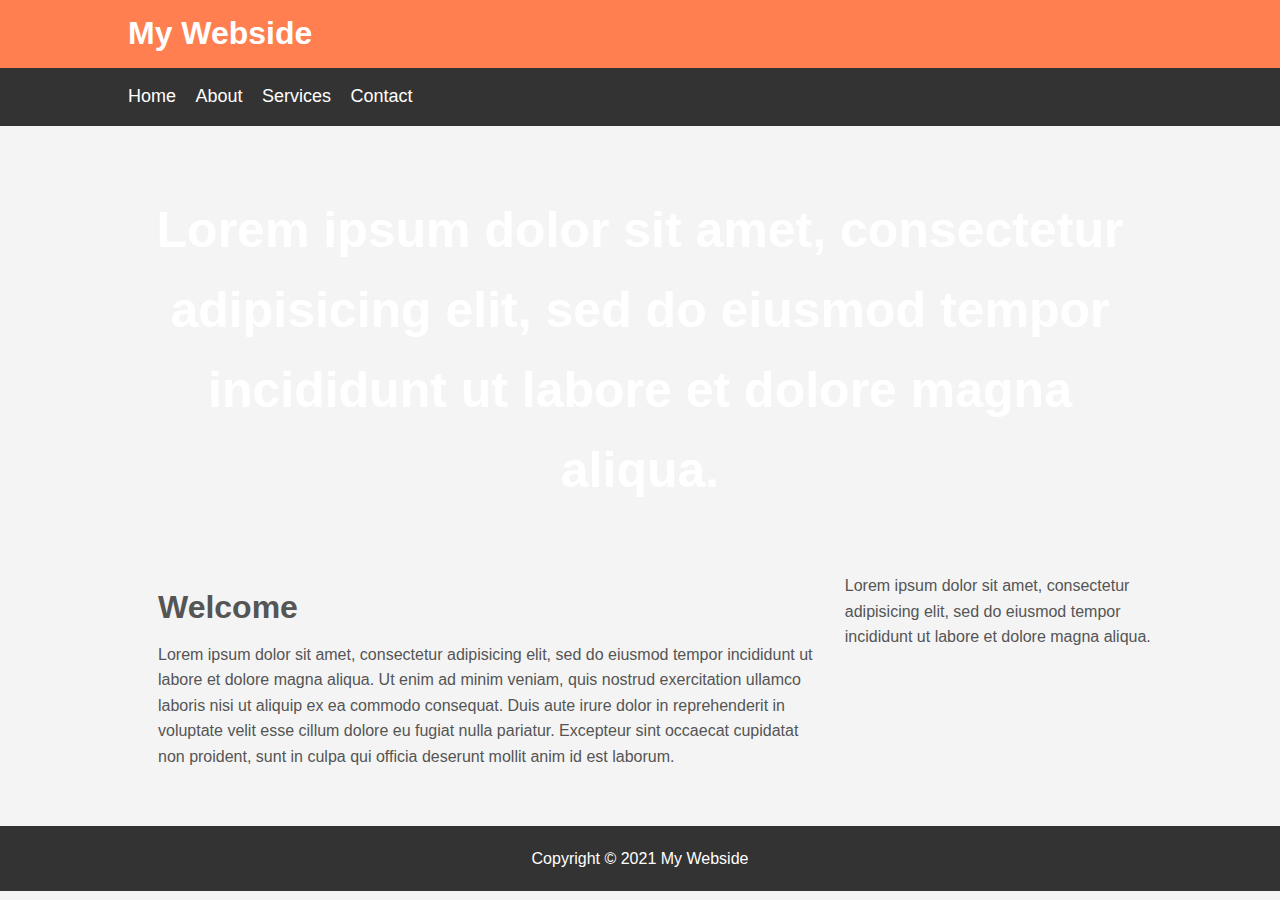
<file: webside/index.html>
<!DOCTYPE html>
<html lang="en" dir="ltr">
  <head>
    <meta charset="utf-8">
    <link rel="stylesheet" href="/webside/css/style.css">
    <title>My Webside</title>
  </head>
  <body>
    <header id="main-header">
      <div class="container">
        <h1>My Webside</h1>
      </div>
    </header>

    <nav id="navbar">
      <div class="container">
        <ul>
          <li><a href="#">Home</a></li>
          <li><a href="#">About</a></li>
          <li><a href="#">Services</a></li>
          <li><a href="#">Contact</a></li>
        </ul>
      </div>
    </nav>

    <section id="showcase">
      <div class="container">
        <h1>
          Lorem ipsum dolor sit amet,
          consectetur adipisicing elit,
          sed do eiusmod tempor incididunt ut labore et dolore magna aliqua.
        </h1>
      </div>
    </section>
    <div class="container">
      <section id="main">
        <h1>Welcome</h1>
        <p>Lorem ipsum dolor sit amet, consectetur adipisicing elit, sed do eiusmod tempor incididunt ut labore et dolore magna aliqua. Ut enim ad minim veniam, quis nostrud exercitation ullamco laboris nisi ut aliquip ex ea commodo consequat. Duis aute irure dolor in reprehenderit in voluptate velit esse cillum dolore eu fugiat nulla pariatur. Excepteur sint occaecat cupidatat non proident, sunt in culpa qui officia deserunt mollit anim id est laborum.</p>
      </section>

      <aside class="sidebar">
        Lorem ipsum dolor sit amet, consectetur adipisicing elit, sed do eiusmod tempor incididunt ut labore et dolore magna aliqua.
      </aside>
    </div>

    <footer id="main-footer">Copyright &copy; 2021 My Webside</footer>
  </body>
</html>
</file>
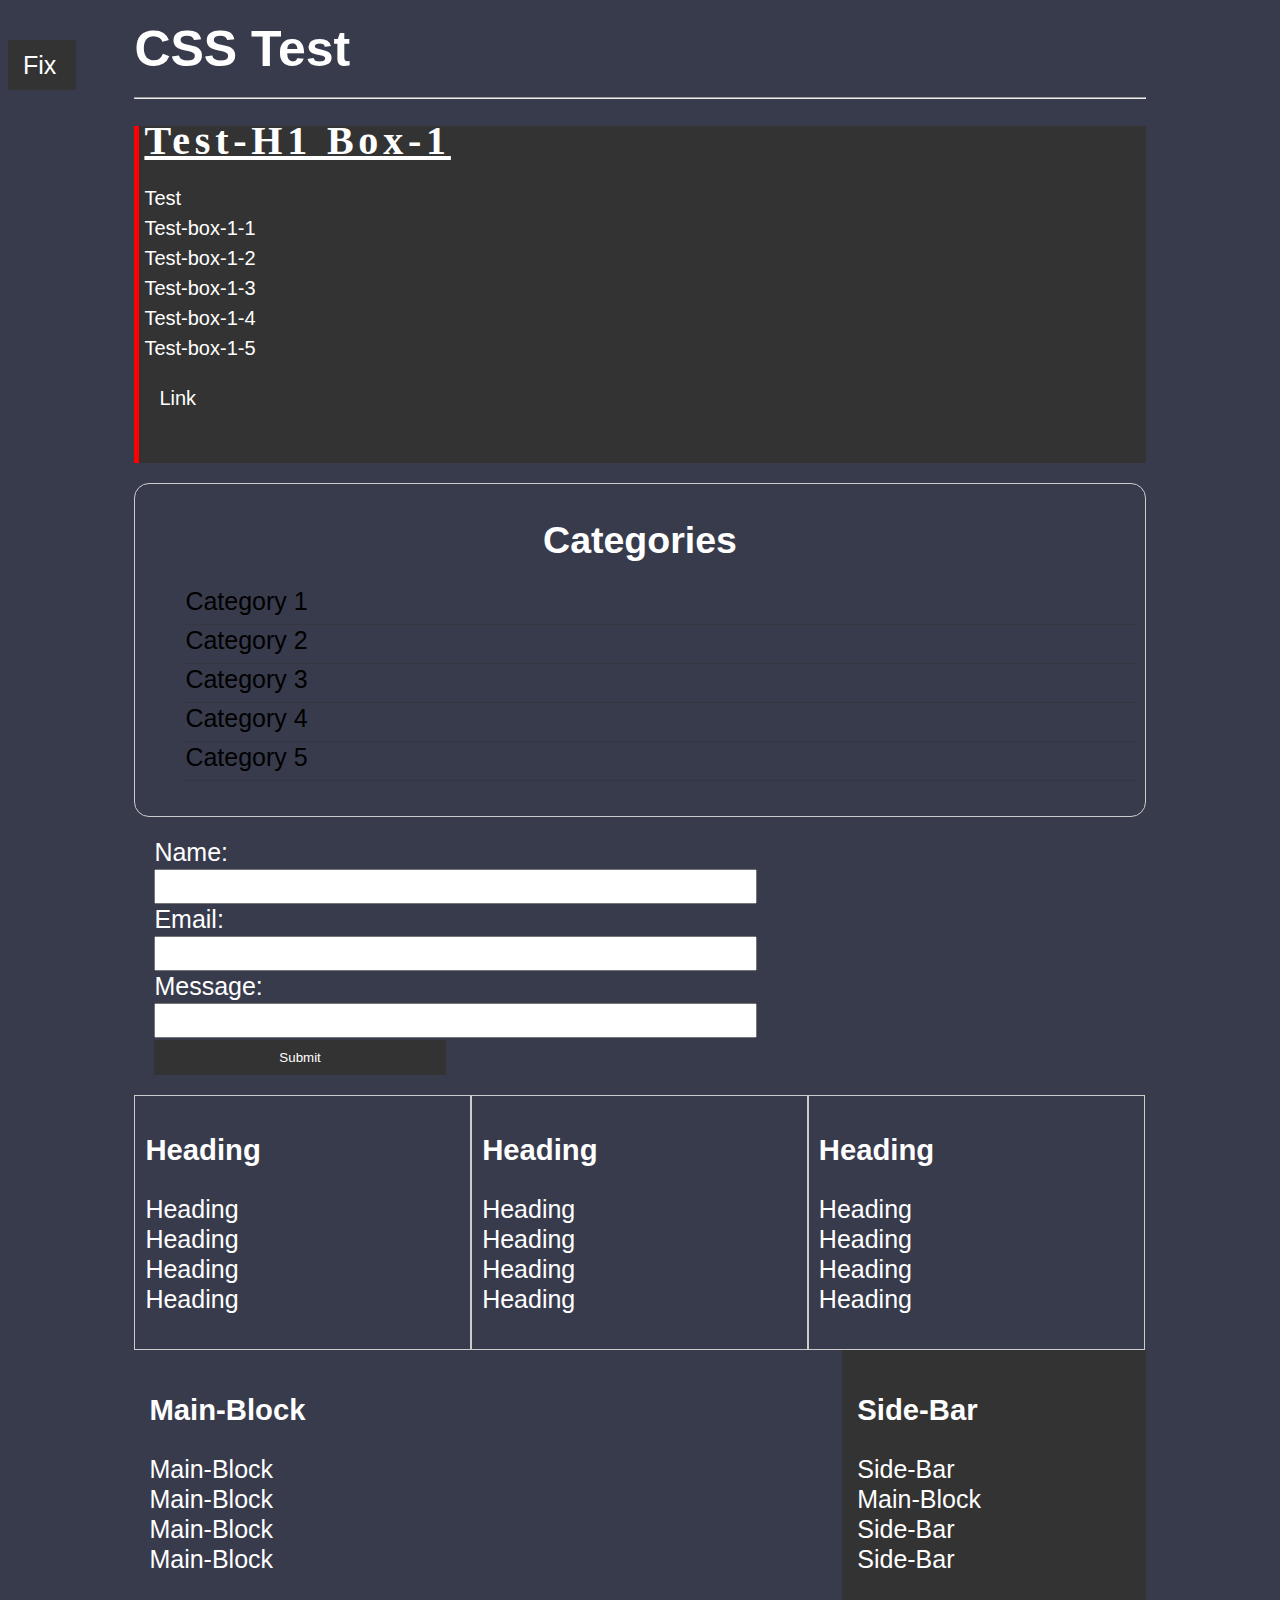
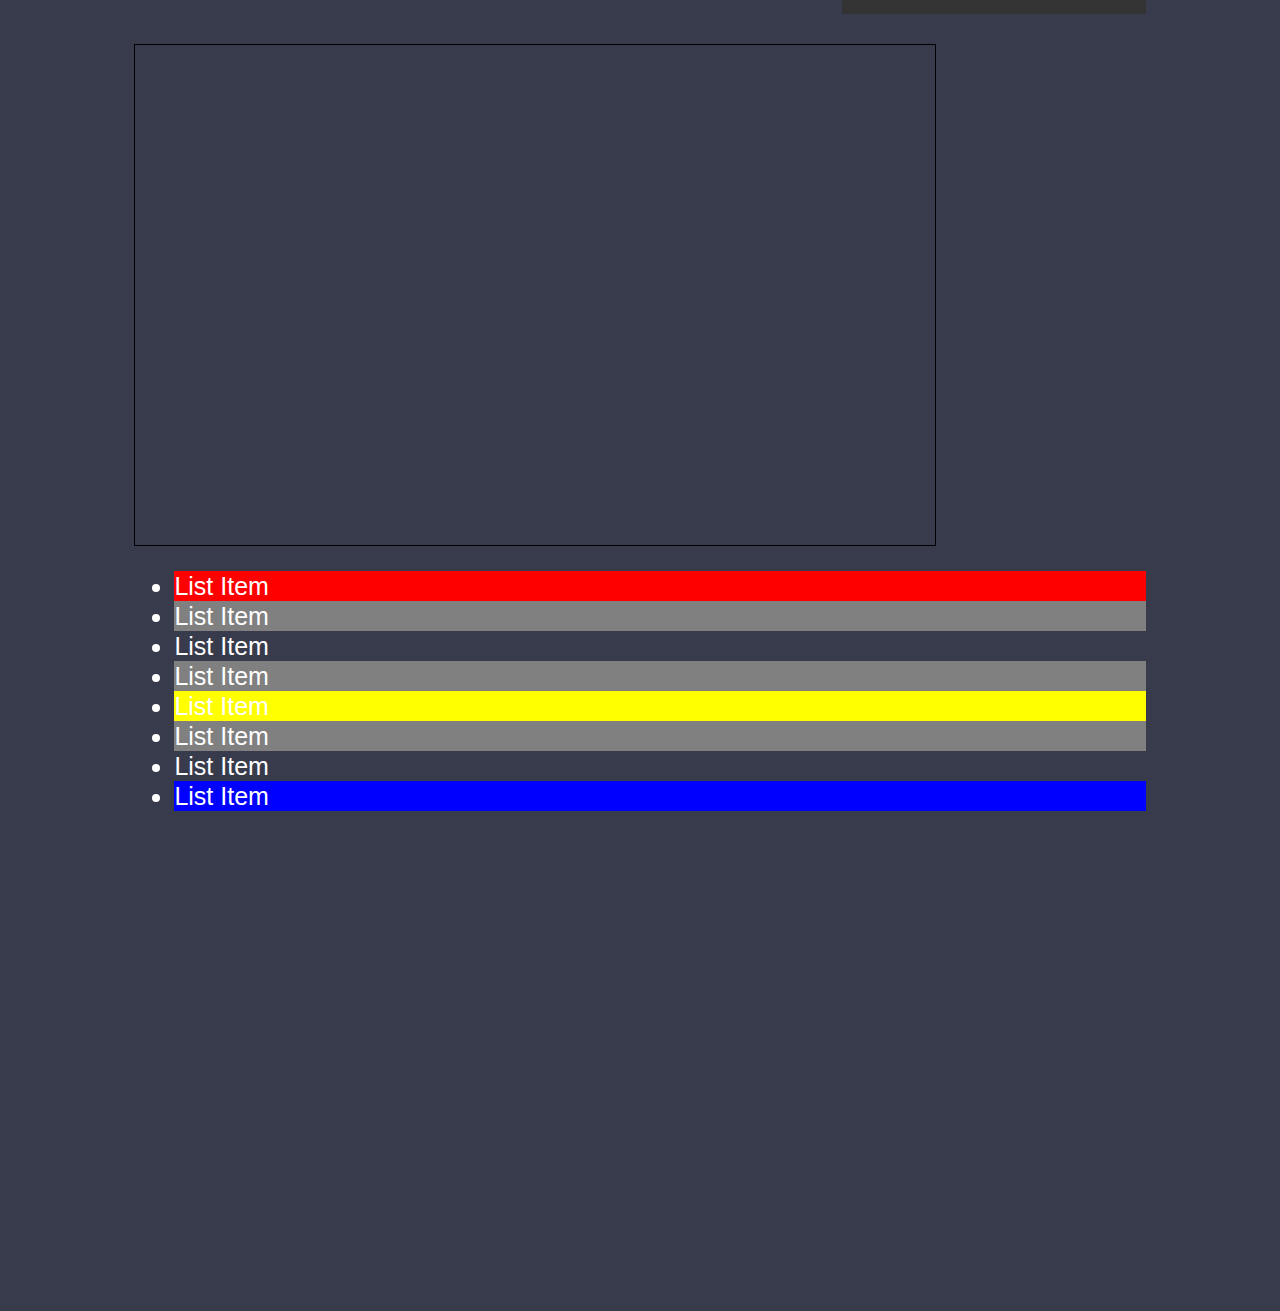
<file: css/css.html>
<!DOCTYPE html>
<html>
  <head>
    <meta charset="utf-8">
    <title>CSS Test</title>
    <link rel="stylesheet" type="text/css" href="/css/css/style.css">
  </head>
  <body>
    <div class="container">
      <h1>CSS Test</h1><hr>
      <div class="box-1">
        <h1>Test-H1 Box-1</h1>
        <p>Test<br>
          Test-box-1-1<br>
          Test-box-1-2<br>
          Test-box-1-3<br>
          Test-box-1-4<br>
          Test-box-1-5
        </p>
        <a class="button" href="">Link</a>
        <p><br></p>
      </div>

      <div class="categories">
        <h2>Categories</h2>
        <ul>
          <li><a href="#">Category 1</a></li>
          <li><a href="#">Category 2</a></li>
          <li><a href="#">Category 3</a></li>
          <li><a href="#">Category 4</a></li>
          <li><a href="test.html">Category 5</a></li>
        </ul>
      </div>

      <form class="my-form">
        <div class="form-group">
          <label>Name: </label>
          <input type="text" name="name">
        </div>
        <div class="form-group">
          <label>Email: </label>
          <input type="text" name="email">
        </div>
        <div class="form-group">
          <label>Message: </label>
          <input type="text" name="message">
        </div>
        <input class="button" type="submit" value="Submit" name="">
      </form>

      <div class="block">
        <h3>Heading</h3>
        <p>Heading<br>Heading<br>Heading<br>Heading</p>
      </div>
      <div class="block">
        <h3>Heading</h3>
        <p>Heading<br>Heading<br>Heading<br>Heading</p>
      </div>
      <div class="block">
        <h3>Heading</h3>
        <p>Heading<br>Heading<br>Heading<br>Heading</p>
      </div>

      <div class="clr">
        <div id="main-block">
          <h3>Main-Block</h3>
          <p>Main-Block<br>Main-Block<br>Main-Block<br>Main-Block</p>
        </div>
        <div id="side-bar">
          <h3>Side-Bar</h3>
          <p>Side-Bar<br>Main-Block<br>Side-Bar<br>Side-Bar</p>
        </div>
      </div>

      <div class="clr"></div>
      <div class="p-box"></div>

      <ul class="my-list">
        <li>List Item</li>
        <li>List Item</li>
        <li>List Item</li>
        <li>List Item</li>
        <li>List Item</li>
        <li>List Item</li>
        <li>List Item</li>
        <li>List Item</li>
      </ul>
    </div><!-- ./container -->
    <a class="fix-me button" href="">Fix</a>
    <div style="margin-top:500px;"></div>
  </body>
</html>
</file>
<file: webside/css/style.css>
body {
  background-color: #f4f4f4;
  color: #555;
  font-family: Arial, Helvetica, sans-serif;
  font-size: 16px;
  line-height: 1.6em;
  margin: 0;
}

.container {
  width: 80%;
  margin: auto;
  overflow: hidden;
}

#main-header {
  background-color: coral;
  color: #fff;
}

#navbar {
  background-color: #333;
  color: #fff;
}

#navbar ul {
  padding: 0;
  list-style: none;
}

#navbar li {
  display: inline;
}

#navbar a {
  color: #fff;
  text-decoration: none;
  font-size: 18px;
  padding-right: 15px;
}

#showcase {
  background-image: url("https://external-content.duckduckgo.com/iu/?u=http%3A%2F%2F2.bp.blogspot.com%2F-HAnoXygVZio%2FUECmJ6KXyvI%2FAAAAAAAAR5c%2FH-4OZKFrjvU%2Fs1600%2FAbstract%2BLight%2B19.jpg&f=1&nofb=1");
  background-position: center right;
  min-height: 300px;
  margin-bottom: 30px;
  text-align: center;
}

#showcase h1 {
  color: #fff;
  font-size: 50px;
  line-height: 1.6em;
  padding-top: 30px;
}

#main {
  float: left;
  width: 70%;
  padding: 0 30px;
  box-sizing: border-box;
}

#sidebar {
  float: right;
  width: 30%;
  background-color: #333;
  color: #fff;
  padding: 10px;
  box-sizing: border-box;
}

#main-footer {
  background: #333;
  color: #fff;
  text-align: center;
  padding: 20px;
  margin-top: 40px;
}

@media(max-width:600px) {
  #main {
    width: 100%;
    float: none;
  }
  #sidebar {
    width: 100%;
    float: none;
  }
}
</file>
<file: css/css/style.css>
body {
  background-color:rgb(56,59,76);
  color:#FFFFFF;

  font-family: Arial, Helvetica, sans-serif;
  font-size: 25px;
  font-weight:normal;

  /* Same as above
  font: normal 25px Arial, Helvetica, sans-serif;
  */

  line-height: 1.2em;
}

a {
  text-decoration: none;
  color: #000;
} a:hover {
  color:red;
} a:visited {
}

.container {
  width: 80%;
  margin: auto;
}

.button {
  background-color: #333;
  color: #fff;
  padding: 10px 15px;
  border: none;
  width: 30%;
} .button:hover {
  color: #fff;
  background: red;
}

.clr {
  clear: both;
}

.box-1 {
  font-size: 20px;
  background-color:#333;
  color:#fff;

  border-left: 5px red solid;
  padding-left: 5px;
} .box-1 h1 {
  font-family: Taho;
  font-weight: 800;
  font-style: bold;
  text-decoration: underline;
  letter-spacing: 0.12em;
}

.categories {
  border: 1px #ccc solid;
  padding: 10px;
  border-radius: 15px;
} .categories h2 {
  text-align: center;
} .categories ul {
  padding: 45;
  list-style: none;
} .categories li {
  padding-bottom: 8px;
  border-bottom: dotted 1px #333;
}

.my-form {
  padding:20px;
} .my-from .form-group {
  padding-bottom: 5px;
} .my-form label {
  display: block;
} .my-form input[type="text"], .my-form textarea {
  padding: 8px;
  width: 60%;
}

.block {
  float: left;
  width: 33.3%;
  padding: 10px;
  border: 1px solid #ccc;
  box-sizing: border-box;
}

#main-block {
  float: left;
  width: 70%;
  padding: 15px;
  box-sizing: border-box;
} #side-bar {
  float: right;
  width: 30%;
  background-color: #333;
  color: #fff;
  padding: 15px;
  box-sizing: border-box;
}

.p-box {
  width: 800px;
  height: 500px;
  border: 1px solid #000;
  margin-top: 30px;
  position: relative;
  background-image: url("https://external-content.duckduckgo.com/iu/?u=http%3A%2F%2F2.bp.blogspot.com%2F-HAnoXygVZio%2FUECmJ6KXyvI%2FAAAAAAAAR5c%2FH-4OZKFrjvU%2Fs1600%2FAbstract%2BLight%2B19.jpg&f=1&nofb=1");
  background-repeat: no-repeat;
  background-position: 100px 200px;
  background-position: center center;
} /* .p-box h1 {
  position: absolute;
  color: red;
  top: 100px;
  left: 200px;
} .p-box h2 {
  position: absolute;
  color: red;
  bottom: 40px;
  right: 100px;
} */

.fix-me {
  position: fixed;
  top: 40px;
  width: 3%;
}

.my-list li:first-child {
  background: red;
}.my-list li:nth-child(even) {
  background: grey;
} .my-list li:last-child {
  background: blue;
} .my-list li:nth-child(5) {
  background: yellow;
}
</file>
